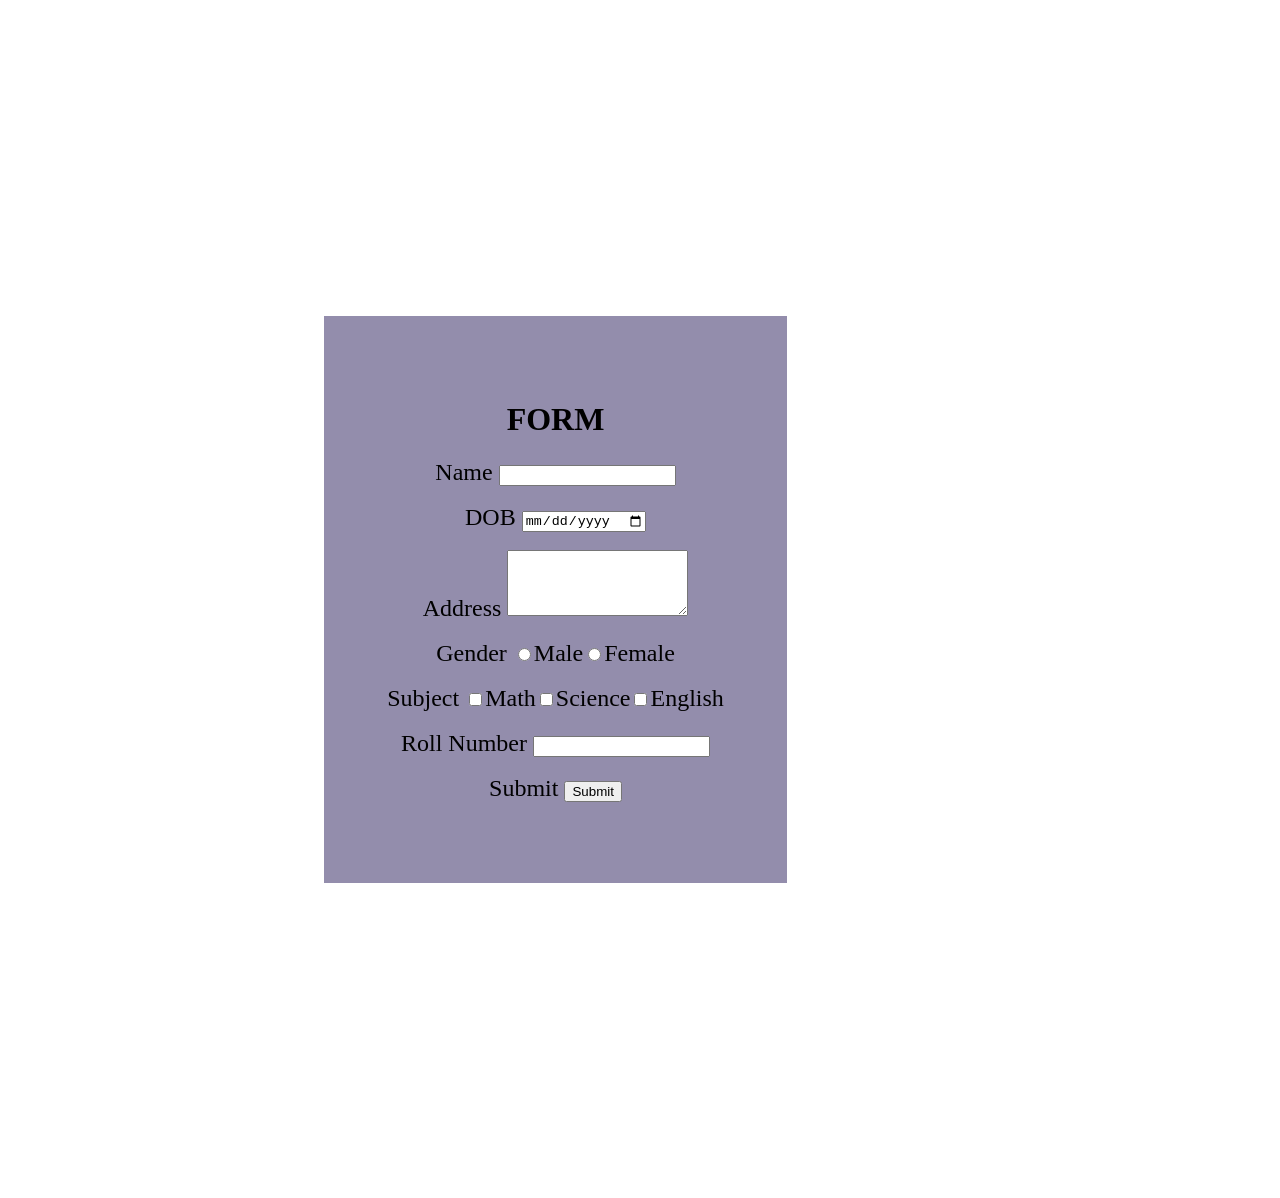
<file: form.html>
<!DOCTYPE html>
<html lang="en">
<head>
    <meta charset="UTF-8">
    <meta name="viewport" content="width=device-width, initial-scale=1.0">
    <title>Document</title>
    <style>
        body{
            background-image: url(https://png.pngtree.com/thumb_back/fh260/background/20230125/pngtree-aesthetic-purple-shapes-with-blots-image_1539637.jpg);
            background-repeat: no-repeat;
            background-attachment: fixed;
            background-size: cover;
        }
        form{
            text-align: center;
            padding: 10%;
            background-color: rgba(20, 7, 75, 0.459);
            width: fit-content;
            border: 0cap;
            box-sizing: content-box;
            font-size: medium;
        }
        label{
            font-size: x-large;
        }
        div{
            margin: 25%;
            padding: auto;
        }

    </style>
</head>
<body>
    <div>
    <form>
        <h1>FORM</h1>
        <label for="name">Name </label>
        <input id="name" type="text"><br><br>
        <label>DOB <input type="date" ></label><br><br>
        <label>Address <textarea cols="20" rows="4"></textarea></label><br><br>
        <label>Gender <input type="radio" name="a">Male<input type="radio" name="a">Female</label><br><br>
        <label>Subject <input type="checkbox">Math<input type="checkbox">Science<input type="checkbox">English</label><br><br>
        <label>Roll Number <input type="number"></label><br><br>
        <label>Submit <input type="submit"></label><br><br>
    </form>
   </div> 
</body>
</html>
</file>
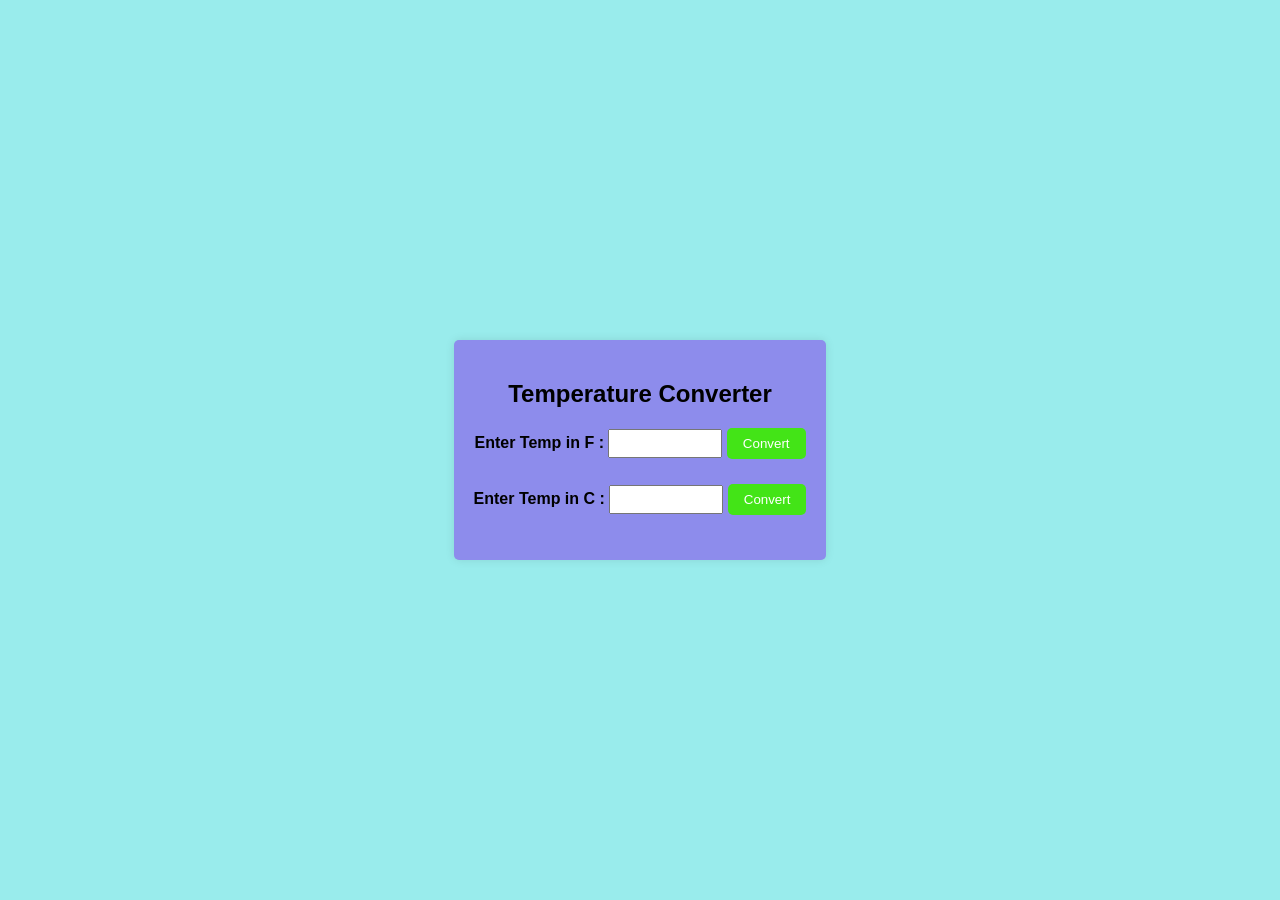
<file: temp.html>
<!DOCTYPE html>
<html lang="en">
<head>
    <meta charset="UTF-8">
    <meta name="viewport" content="width=device-width, initial-scale=1.0">
    <title>Temperature Converter</title>
    <style>
        body {
            font-family: Arial, sans-serif;
            text-align: center;
            margin: 0;
            padding: 0;
            display: flex;
            justify-content: center;
            align-items: center;
            height: 100vh;
            background-color: rgba(143, 235, 235, 0.904);
        }
        
        .container{
            background-color: rgb(141, 140, 236);
            padding: 20px;
            border-radius: 5px;
            box-shadow: 0 0 10px rgba(0, 0, 0, 0.1);
        
        }

    
        label {
            font-weight: bold;
        }
        
        input[type="number"] {
            width: 100px;
            padding: 5px;
            margin-bottom: 10px;
        }
        
        button {
            padding: 8px 16px;
            background-color: #43e417;
            color: #fff;
            border: none;
            border-radius: 5px;
            cursor: pointer;
        }
    </style>
</head>
<body>
    <div class="container">
        <h2>Temperature Converter</h2>
        <label for="fahrenheit">Enter Temp in F :</label>
        <input type="number" id="fahrenheit">
        <button onclick="convertToFahrenheit()">Convert</button>
        <p id="result"></p>
        <label for="fahrenheit">Enter Temp in C :</label>
        <input type="number" id="celsius">
        <button onclick="convertToCelsius()">Convert</button>
        <p id="result2"></p>
    </div>
    
    

    <script>
        function convertToFahrenheit() {
            var fahrenheit = parseFloat(document.getElementById("fahrenheit").value);
            var celsius = (fahrenheit - 32) * 5 / 9;
            document.getElementById("result").innerText = "Temperature in Celsius: " + celsius.toFixed(2);
        }
        function convertToCelsius(){
            var celsius = parseFloat(document.getElementById("celsius").value);
            var fahrenheit = ((celsius) * 1.8) + 32;
            document.getElementById("result2").innerText = "Temperature in Fahrenheit: " + fahrenheit.toFixed(2);

        }
    </script>
</body>
</html>
</file>
